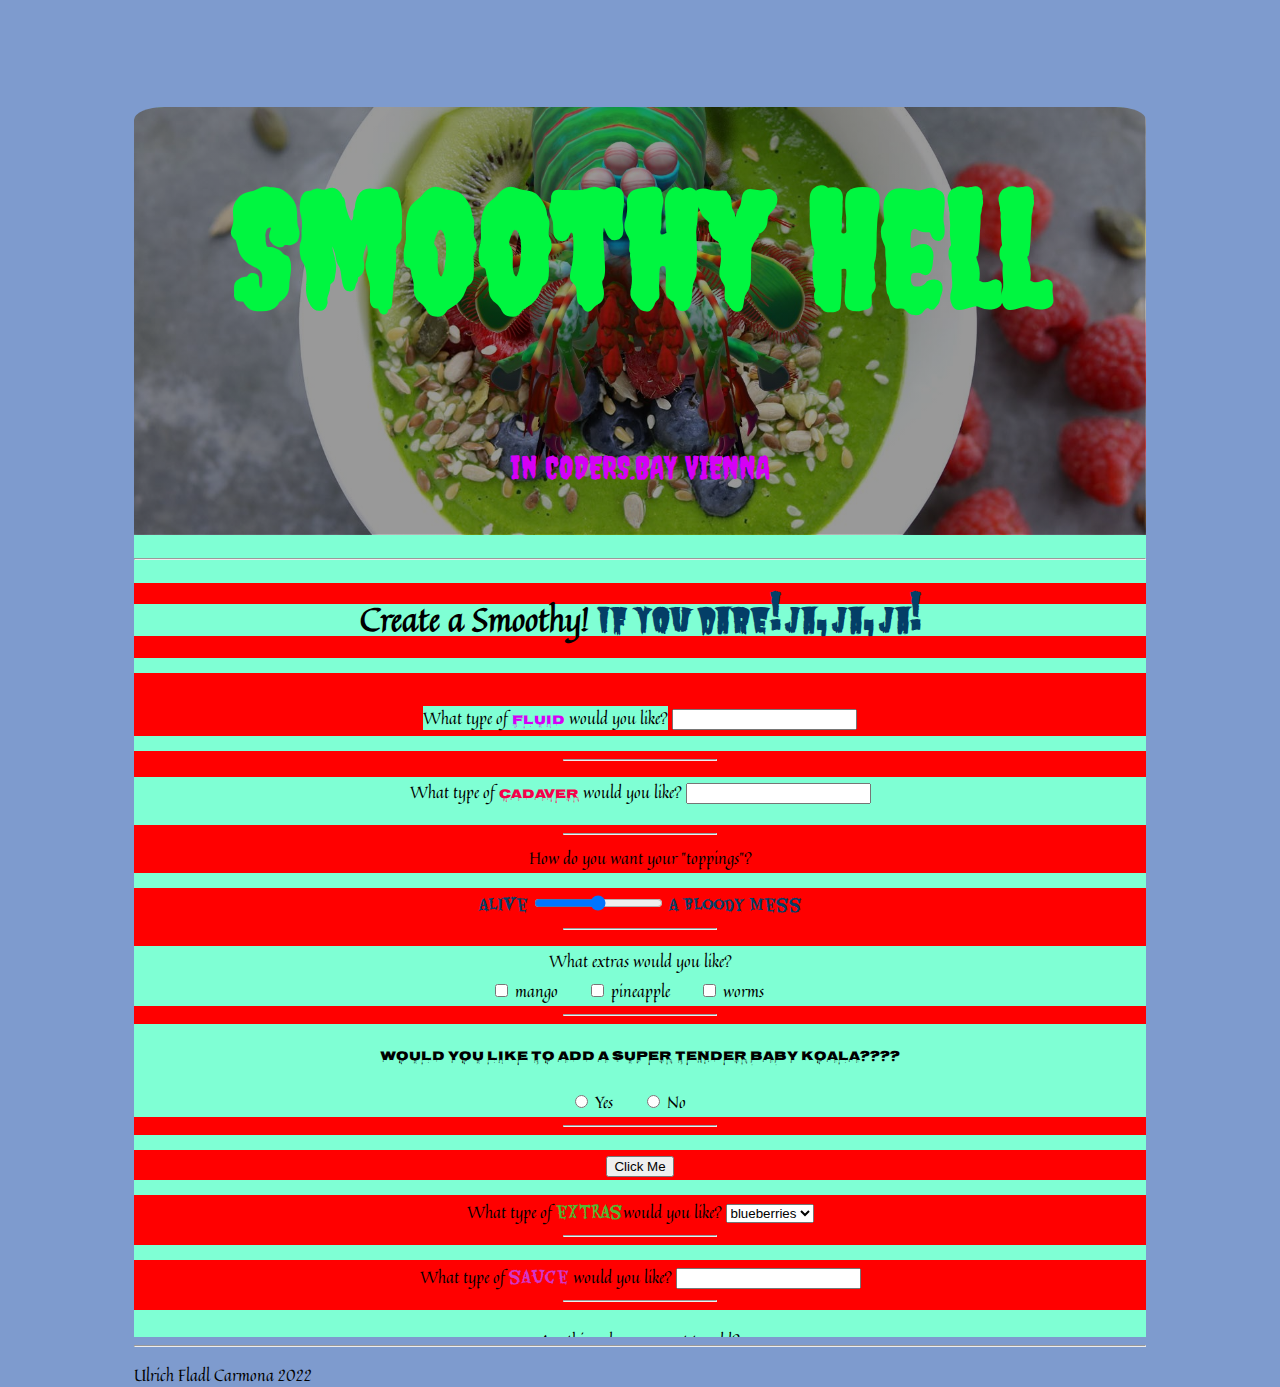
<file: index.html>
<!DOCTYPE html>
<html lang="en">
  <head>
    <meta charset="UTF-8" />
    <meta http-equiv="X-UA-Compatible" content="IE=edge" />
    <meta name="viewport" content="width=device-width, initial-scale=1.0" />
    <link rel="stylesheet" type="text/css" href="main.css" />
    <link rel="preconnect" href="https://fonts.googleapis.com" />
    <link rel="preconnect" href="https://fonts.gstatic.com" crossorigin />
    <link
      href="https://fonts.googleapis.com/css2?family=Butcherman&family=Creepster&family=Eater&family=Nosifer&family=Quintessential&display=swap"
      rel="stylesheet"
    />
    <title>UI HELL</title>
  </head>
  <body>
    <section id="overlay">
      <div class="hero-image">
        <div class="hero-text">
          <h1>Smoothy Hell</h1>
          <p id="subtitle">in CODERS.BAY VIENNA</p>
        </div>
      </div>
      <div class="expander"></div>
      <hr />
      <form id="form">
        <div class="expander"></div>
        <h1   class="cadaver randomMove1">
          Create a Smoothy! <span id="ifYouDare">If you dare! Ja, Ja, Ja!</span>
        </h1>
        <div class="expander"></div>
        <br>
        <section class="milk">
          <label class="fruity randomMove2" for="soja"
            >What type of <span id="fluid">fluid</span> would you like?</label
          >
          <input type="text" name="soja" id="soja" />
        </section>
        <div class="expander"></div>
        <hr />

        <p class="popup1"></p>

        <section class="cadaver randomMove3">
          <label for="amount"
            >What type of <span id="cadaver">cadaver</span> would you
            like?</label
          >
          <input type="number" name="amount" id="amount" />
        </section>
        <div class="expander"></div>
        <hr />

        <section class="cooked randomMove4">
          <label for="doneness">How do you want your "toppings"?</label>
          <br />
          <div class="expander"></div>
          <span id="alive">Alive</span>
          <input
            type="range"
            name="doneness"
            id="doneness"
            value="3"
            min="1"
            max="5"
          />
          <span id="bloody">A Bloody Mess</span>
        </section>
        <div id="expander"></div>
        <hr />
        <p class="popup2"></p>
        <section class="extras randomMove5" onmouseover="style.color='red'"
                 onmouseout="style.color='red'">
          <span>What extras would you like?</span>
          <br />
          <input type="checkbox" name="topping" id="mango" value="mango" />
          <label for="mango">mango</label>
          <input
            type="checkbox"
            name="topping"
            id="pineapple"
            value="pineapple"
          />
          <label for="pineapple">pineapple</label>
          <input type="checkbox" name="topping" id="orange" value="orange" />
          <label for="orange">worms</label>
        </section>
        <hr />
        <div class="expander"></div>

        <section class="fruity randomMove6">
          <span id="koala" onmouseover="mOver(this)" onmouseout="mOut(this)" >Would you like to add a super tender baby koala????</span>

          <br />
          <div class="expander"></div>
          <input type="radio" name="honey" id="yes" value="yes" />
          <label for="yes">Yes</label>
          <input type="radio" name="honey" id="no" value="yes" />
          <label for="no">No</label>
        </section>

        <hr />
        <div class="expander"></div>
        <div>
          <button id="animate" onclick="myMove()">Click Me</button>
        </div>
        <div class="expander"></div>
        <section class="bun-type randomMove7">
          <label for="bun"
            >What type of <span id="extras-span">extras</span>would you
            like?</label
          >
          <select name="bun" id="bun">
            <option value="blueberries">blueberries</option>
            <option value="maracuya">maracuya</option>
            <option value="guava">guava</option>
          </select>
        </section>
        <hr />
        <div class="expander"></div>

        <section class="sauce-selection randomMove8">
          <label for="sauce"
            >What type of <span id="sauce-span">sauce</span> would you
            like?</label
          >
          <input list="sauces" id="sauce" name="sauce" />
          <datalist id="sauces">
            <option value="horseradish"></option>
            <option value="insect blood"></option>
            <option value="soy souce"></option>
          </datalist>
        </section>
        <hr />
        <div class="expander"></div>
        <section class="cadaver randomMove9">
          <label class="cadaver">Anything else you want to add?</label>
          <br />
          <p id="demo"></p>
          <textarea
            id="myInput"
            oninput="myFunction()"
            name="extra"
            rows="3"
            cols="40"
          ></textarea>
        </section>

        <div class="expander"></div>
        <hr />

        <section class="submission randomMove10">
          <a href="submitHELL.html">
            <button type="button">submit</button>
          </a>
        </section>
        <div class="expander"></div>
        <br />
      </form>
      <hr />
      <p>Ulrich Fladl Carmona 2022</p>
    </section>

    <script src="main.js"></script>
  </body>
</html>
</file>
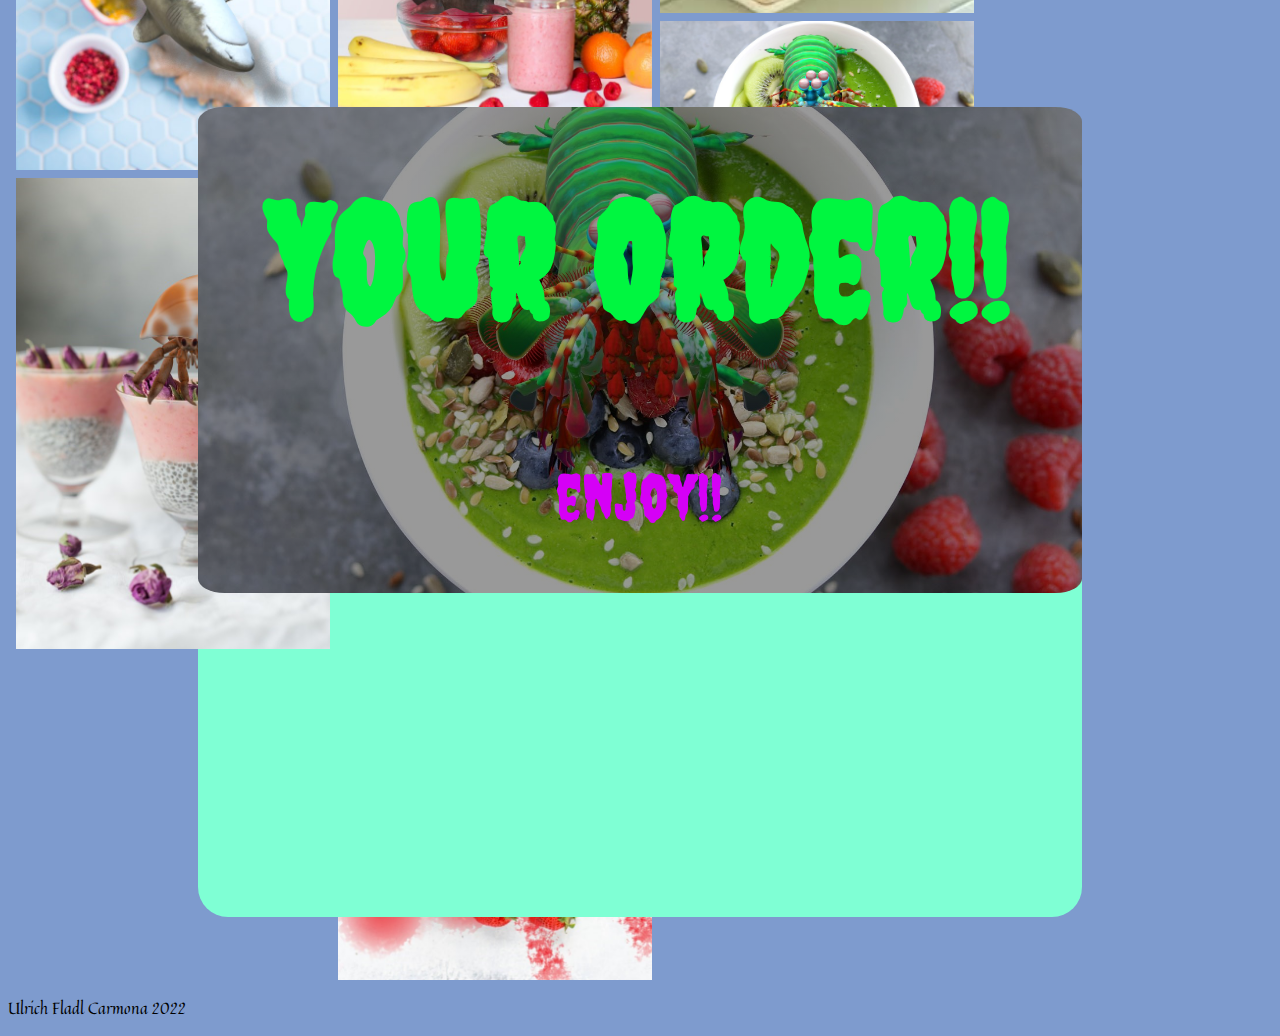
<file: submitHELL.html>
<!DOCTYPE html>
<html lang="en">
<head>
    <meta charset="UTF-8" />
    <meta http-equiv="X-UA-Compatible" content="IE=edge" />
    <meta name="viewport" content="width=device-width, initial-scale=1.0" />
    <link rel="preconnect" href="https://fonts.googleapis.com">
    <link rel="preconnect" href="https://fonts.gstatic.com" crossorigin>
    <link href="https://fonts.googleapis.com/css2?family=Butcherman&family=Creepster&family=Eater&family=Nosifer&family=Quintessential&display=swap" rel="stylesheet">

    <link rel="stylesheet" type="text/css" href="submit.css" />
    <link
            href="https://fonts.googleapis.com/css?family=Rubik"
            rel="stylesheet"
    />
    <title>Thanks for your submission!</title>
</head>
<body>
<section id="overlay" class="extras2">

    <div class="hero-imageSUBMIT">
        <div class="hero-textSubmit">
            <h1>Your Order!!</h1>
            <p id="subtitleSubmit">enjoy!!</p>
        </div>
        </section>
<!--Image grid-->

      <section id="foto-grid-submit">
        <div class="row">
            <div class="column">
                <img class="cadaver" src="images/shark-smoothy.jpg" style="width:100%">
                <img class="fruity" src="images/shell-smoothy.jpg" style="width:100%">

            </div>
            <div class="column">
                <img class="extras" src="images/monkey-smoothy.jpg" style="width:100%">
                <img class="cadaver" src="images/octo-smoothy.jpg" style="width:100%">
                <img src="images/heart-smoothy.jpg" style="width:100%">
            </div>
            <div class="column">
                <img class="cadaver" src="images/frog-smoothy.jpg" style="width:100%">
                <img class="fruity" src="images/insect-smoothy.jpg" style="width:100%">
                <img class="extras" src="images/croco-smoothy.jpg" style="width:100%">
            </div>

        </div>


    </div>
</section>
<p>Ulrich Fladl Carmona 2022</p>
</body>
</html>
</file>
<file: main.css>
body {
    background-color: rgb(57, 169, 219);
    font-family: 'Quintessential', cursive;;
}
/* The hero image */
.hero-image {
    /* darken background  */
    background-image: linear-gradient(rgba(0, 0, 0, 0.4), rgba(0, 0, 0, 0.4)), url("images/insect-smoothy.jpg");
    border-radius: 3% 3% 0% 0%;
    /* Set a specific height */
    height: 50%;

    /* Position and center the image to scale nicely on all screens */
    background-position: center;
    background-repeat: no-repeat;
    background-size: cover;
    position: relative;
}



/* Place text in the middle of the image */
.hero-text {
    text-align: center;
    position: absolute;
    top: 50%;
    left: 50%;
    transform: translate(-50%, -50%);
    color: #00f640;
    font-family: 'Creepster', cursive;
    font-size: 5rem;
}


#subtitle {
    color: #d500f6;
    ffont-family: 'Eater', cursive;
    font-size: 2rem;
}

#fluid {
    color: #d500f6;
    font-family: 'Nosifer', cursive;
    font-size: .8rem;
}

#cadaver {
    color: #f6004a;
    font-family: 'Nosifer', cursive;
    font-size: .8rem;
}

#ifYouDare {
    color: #043f67;
    font-family: 'Butcherman', cursive;

}

#alive {
    color: #043f67;
    font-family: 'Eater', cursive;

}

#bloody {
    color: #043f67;
    font-family: 'Eater', cursive;

}

#sauce-span {
    color: #d336c8;
    font-family: 'Eater', cursive;
}

#extras-span {
    color: #4fb931;
    font-family: 'Eater', cursive;
}
#koala {
    font-family: 'Nosifer', cursive;
    font-size: .8rem;
}

form {
    text-align: center;
    line-height: 30px;
    height: 90%;
    overflow: auto;

}


form hr {
    width: 15%;
}

h1 {
    text-align: center;

}

#demo {
    font-size: 3rem;
}

#smoothy {
    max-height: 30%;
}

#overlay {
    width: 80%;
    margin: 3% auto;
    height: 95vh;
    background-color: aquamarine;
    border-radius: 30px;
    padding-bottom: 10%;
}

#logo {
    height: 350px;
    display: block;
    margin: auto;
    border-radius: 15%;
}

.extras label,
.fruity label {
    margin-right: 25px;
}

/* Green expansion */
.expander {
    width: 100%;
    height: 15px;
    background-color: aquamarine;
    transition: height 2s;
}

.expander:hover {
    background-color: aquamarine;
    height: 400px;
}

/*form intro */
#form, .expander {

    background-color: aquamarine;
    animation-name: form;
    animation-duration: 2s;
}

@keyframes form {
    from {background-color: red;}
    to {background-color: aquamarine;}
}

/* Background intro */

body {

    background-color: #7e9bce;
    animation-name: examplebody;
    animation-duration: 20s;
}

@keyframes examplebody {
    0%   {background-color: background-color: rgb(60, 207, 252);}
    10%  {background-color: yellow;}
    5%  {background-color: #ff0090;}
    30% {background-color: red;}
    5%   {background-color: background-color: rgb(60, 207, 252);}
    25%  {background-color: yellow;}
    20%  {background-color: #ff0090;}
    5% {background-color: green;}
}

/* animated sections */

.cadaver {
    background-color: aquamarine;
    position: relative;
    animation-name: examplecadaver;
    animation-duration: 23s;
}

@keyframes examplecadaver {
    0%   {background-color: #ff0090; left:0px; top:0px;}
    25%  {background-color:yellow; left:200px; top:0px;}
    50%  {background-color:blue; left:200px; top:200px;}
    75%  {background-color:green; left:0px; top:200px;}
    100% {background-color: #043f67; left:0px; top:0px;}
}

.fruity {
    background-color: aquamarine;
    position: relative;
    animation-name: examplefruity;
    animation-duration: 14s;
}

@keyframes examplefruity {
    0%   {background-color: #4fb931; left:0px; top:0px;}
    25%  {background-color: #043f67; left:0px; top:200px;}
    50%  {background-color: #7a5f22; left:200px; top:200px;}
    75%  {background-color: #0c7c0c; left:2000px; top:0px;}
    100% {background-color: #e7e32e; left:0px; top:0px;}
}

.extras {
    background-color: aquamarine;
    position: relative;
    animation-name: exampleextras;
    animation-duration: 5s;
}

@keyframes exampleextras {
    0%   {background-color: #ff0090; left:0px; top:0px;}
    25%  {background-color:yellow; left:200px; top:0px;}
    50%  {background-color:blue; left:200px; top:200px;}
    75%  {background-color:green; left:0px; top:200px;}
    100% {background-color: #043f67; left:0px; top:0px;}
}

.hero-text {
    background-color: transparent;
    position: relative;
    animation-name: examplehero;
    animation-duration: 20s;
}

@keyframes examplehero {
    0%   {background-color: #2aa906; left:0px; top:0px;}
    25%  {background-color: #dccaa9; left:0px; top:600px;}
    50%  {background-color: #4b8d1f; left:100px; top:0px;}
    75%  {background-color: rgba(149, 154, 159, 0.36); right:200px; top:0px;}
    100% {background-color: #502ee7; left:0px; top:0px;}
}

/* Responsive image grid for submit */

.row {
    display: -ms-flexbox; /* IE10 */
    display: flex;
    -ms-flex-wrap: wrap; /* IE10 */
    flex-wrap: wrap;
    padding: 0 4px;
}
</file>
<file: submit.css>
body {
    background-color: rgb(57, 169, 219);
    font-family: 'Quintessential', cursive;;
}

/* hero for submit Hell */

.hero-imageSUBMIT {
    /* darken background  */
    background-image: linear-gradient(rgba(0, 0, 0, 0.4), rgba(0, 0, 0, 0.4)), url("images/insect-smoothy.jpg");
    border-radius: 3% 3% 3% 3%;
    /* Set a specific height */
    height: 60%;
    margin-top: 10%;
    /* Position and center the image to scale nicely on all screens */
    background-position: center;
    background-repeat: no-repeat;
    background-size: cover;
    position: relative;
    z-index: 1;
}



/* hero text submit */

.hero-textSubmit {
    text-align: center;
    position: absolute;
    top: 50%;
    left: 50%;
    transform: translate(-50%, -50%);
    color: #00f640;
    font-family: 'Creepster', cursive;
    font-size: 5rem;
}

#subtitleSubmit {
    color: #d500f6;
    ffont-family: 'Eater', cursive;
    font-size: 4rem;
}



form {
    text-align: center;
    line-height: 30px;
    height: 60%;
    overflow: hidden;

}



#overlay {
    width: 70%;
    margin: 3% auto;
    height: 90vh;
    background-color: aquamarine;
    border-radius: 30px;
    padding-bottom: 0%;
}

#logo {
    height: 350px;
    display: block;
    margin: auto;
    border-radius: 15%;
}

.extras label,
.fruity label {
    margin-right: 25px;
}





/* Background intro */

body {

    background-color: #7e9bce;
    animation-name: examplebody;
    animation-duration: 23s;
}

@keyframes examplebody {
    0%   {background-color:  rgb(60, 207, 252);}
    10%  {background-color: yellow;}
    5%  {background-color: #ff0090;}
    30% {background-color: red;}
    5%   {background-color: rgb(60, 207, 252);}
    25%  {background-color: yellow;}
    20%  {background-color: #ff0090;}
    5% {background-color: green;}
}

/* animated sections */

.cadaver {
    background-color: aquamarine;
    position: relative;
    animation-name: examplecadaver;
    animation-duration: 23s;
}

@keyframes examplecadaver {
    0%   {background-color: #ff0090; left:0px; top:0px;}
    25%  {background-color:yellow; left:200px; top:0px;}
    50%  {background-color:blue; left:200px; top:200px;}
    75%  {background-color:green; left:0px; top:200px;}
    100% {background-color: #043f67; left:0px; top:0px;}
}

.fruity {
    background-color: aquamarine;
    position: relative;
    animation-name: examplefruity;
    animation-duration: 19s;
}

@keyframes examplefruity {
    0%   {background-color: #4fb931; left:0px; top:0px;}
    25%  {background-color: #043f67; left:0px; top:200px;}
    50%  {background-color: #7a5f22; left:200px; top:200px;}
    75%  {background-color: #0c7c0c; left:2000px; top:0px;}
    100% {background-color: #e7e32e; left:0px; top:0px;}
}

.extras {
    background-color: aquamarine;
    position: relative;
    animation-name: exampleextras;
    animation-duration: 30s;
}

@keyframes exampleextras {
    0%   {background-color: #ff0090; left:0px; top:0px;}
    25%  {background-color:yellow; left:200px; top:0px;}
    50%  {background-color:blue; left:200px; top:200px;}
    75%  {background-color:green; left:0px; top:200px;}
    100% {background-color: #043f67; left:0px; top:0px;}
}

.hero-textSubmit {
    background-color: transparent;
    position: relative;
    animation-name: examplehero;
    animation-duration: 8s;
}

@keyframes examplehero {
    0%   {background-color: #2aa906; left:0px; top:0px;}
    25%  {background-color: #dccaa9; left:0px; top:600px;}
    50%  {background-color: #4b8d1f; left:100px; top:0px;}
    75%  {background-color: rgba(149, 154, 159, 0.36); right:200px; top:0px;}
    100% {background-color: #502ee7; left:0px; top:0px;}
}

/* Responsive image grid for submit */

.row {
    display: -ms-flexbox; /* IE10 */
    display: flex;
    -ms-flex-wrap: wrap; /* IE10 */
    flex-wrap: wrap;
    padding: 0 4px;
}

/* Create four equal columns that sits next to each other */
.column {
    -ms-flex: 25%; /* IE10 */
    flex: 25%;
    max-width: 25%;
    padding: 0 4px;
}

.column img {
    margin-top: 8px;
    vertical-align: middle;
    width: 100%;
}

/* Responsive layout - makes a two column-layout instead of four columns */
@media screen and (max-width: 800px) {
    .column {
        -ms-flex: 50%;
        flex: 50%;
        max-width: 50%;
    }
}

/* Responsive layout - makes the two columns stack on top of each other instead of next to each other */
@media screen and (max-width: 600px) {
    .column {
        -ms-flex: 100%;
        flex: 100%;
        max-width: 100%;
    }
}

#foto-grid-submit {
    margin-top: -100%;

}

.extras2 {
    background-color: aquamarine;
    position: relative;
    animation-name: exampleextras2;
    animation-duration: 40s;
}

@keyframes exampleextras2 {
    0%   {background-color: #ff0090; left:300px; top:0px;}
    25%  {background-color:transparent; left:400px; top:0px;}
    50%  {background-color:pink; left:300px; top:300px;}
    75%  {background-color:green; left:0px; top:300px;}
    100% {background-color: #043f67; left:0px; top:0px;}
}
</file>
